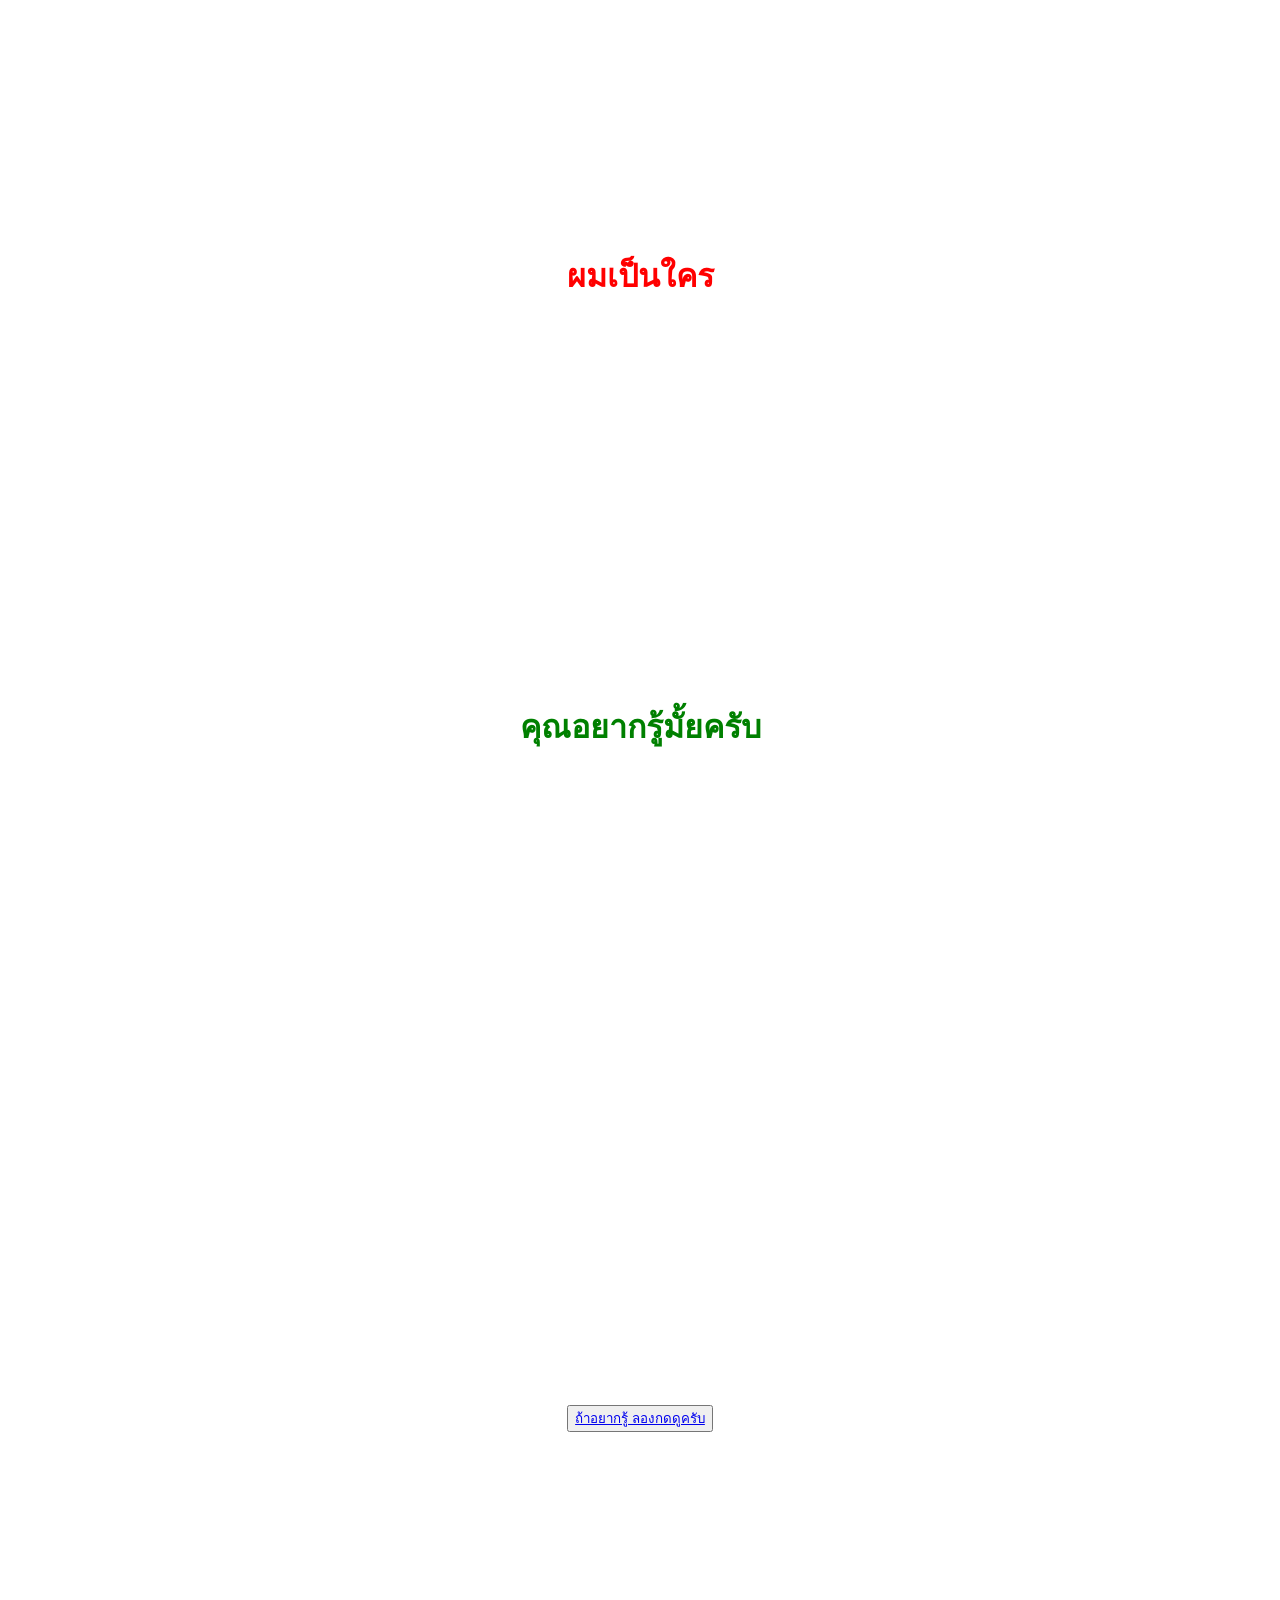
<file: index.html>
<!DOCTYPE html>
<html lang="en">
<head>
    <meta charset="UTF-8">
    <meta name="viewport" content="width=device-width, initial-scale=1.0">
    <title>Phurisit.github.io</title>
    <link rel="stylesheet" href="style.css">
</head>
<body>
    <div class = "Locker">
    <center><h1 id = "mainfont" style = "margin: 250px; color: red;">ผมเป็นใคร</h1></center>
    <center><h1 id = "mainfont" style = "margin: 400px; color: green;">คุณอยากรู้มั้ยครับ</h1></center>
    <center><button id = "button" onclick = "welcome()" style="margin: 20%;"; width: 200px; height: 200px;><a href="index2.html">ถ้าอยากรู้ ลองกดดูครับ</a></button></center>
    <script src="script.js"></script>
</body>
</html>
</file>
<file: style.css>
.TopContainer{
    background-color: rgba(255, 255, 255, 0.315);
    width: 99vw;
    height: 50vw;
    border: 1px solid rgb(221, 221, 221);
    padding: 5px;
    display: flex;
    flex-direction: row;   
    justify-content: space-around;
    align-items: flex-end;
    
}
.Mainwebsite{
    display: flex;
    align-items: flex-end;
}
.Image {
    background-color: rgb(231, 231, 231);
    width: 50vw;
    height: 100vh;
    padding: 50px;
    margin: 0px;
}
.card{
    margin: 70px;
}
.TextContainer{
    background-color: rgb(255, 255, 255);
    width: 50vw;
    height: 100vh;
}

.Headname{
    padding: 0px;
    align-items: center;
    justify-content: center;
    flex-direction: row;
}
.Aboutme{
    border: 2px;
    background-color: white;
    padding: 2px;
}
.Allpongnan{
    display: flex;
    flex-direction: column;
}
.firstpongnan{
    background-color: white;
    width: 100vw;
    height: 50vh;
}
.Secondpongnan{
    background-color: rgb(255, 255, 255);
    width: 100vw;
    height: 50vh;
    display: flex;
}
.Halfsecpon{
    background-color: rgb(231, 231, 231);
    width: 50vw;
    /* height: 50vh; */
}
.Thirdpongnan{
    background-color: rgb(231, 231, 231);
    width: 100vw;
    height: 50vh;
    
}
.Halfthirdpon{
    background-color: rgb(255, 255, 255);
    width: 100vw;
    height: 50vh;
    display: flex;
    flex-direction: row ;
}
.Fourthpongnan{
    background-color: rgb(255, 255, 255);
    width: 50vw;
    height: 50vh;
}
.Halffourthpon{
    background-color: rgb(231, 231, 231);
    width: 50vw;
    height: 50vh;
}

.ButtonControl{
    display: flex;
    flex-direction: row-reverse;
    justify-content: space-between;
}
.Lastword{
    padding: 50px;
    margin: 50px;
}
.LastwordHead{
    margin: 50px;
    padding: 0px;
}
.sectext{   
    padding: 0px;
    margin: 0px;
}
.headsectext{
    padding-bottom: 0px;
    padding: 50px;
    margin: 0px;
    margin-bottom: 0px;
}
.bodysectext{
    padding: 50px;
    margin: 0px;
    padding-top: 0px;
    padding-bottom: 0px;
}
.thirdtext{
    padding: 0px;
    margin: 0px;
    width: 50vw;
}
.headthirdtext{
    padding: 50px;
    padding-bottom: 20px;
    margin: 0px;
}
.bodythirdtext{
    padding: 50px;
    margin: 0px;
    padding-top: 0px;
}
.ButtonControl2{
    display: flex;
    flex-direction: row-reverse;
    justify-content: space-around;
}
.Myphoto{
    padding: 0px;
    margin: 0px;
    padding-top: 20px;
}
.PonContainer{
    display: flex;
    flex-direction: column;
    width: 100vw;
    height: auto;
}
.nextGen{
    width: 50vw;
    height: auto;
}
.NGimg{
    width: 100%;
    height: 100%;
}
.UTCCimg{
    width: 50vw;
    height: auto;
}
.UTCC{
    width: 100%;
    height: 100%;
}
</file>
